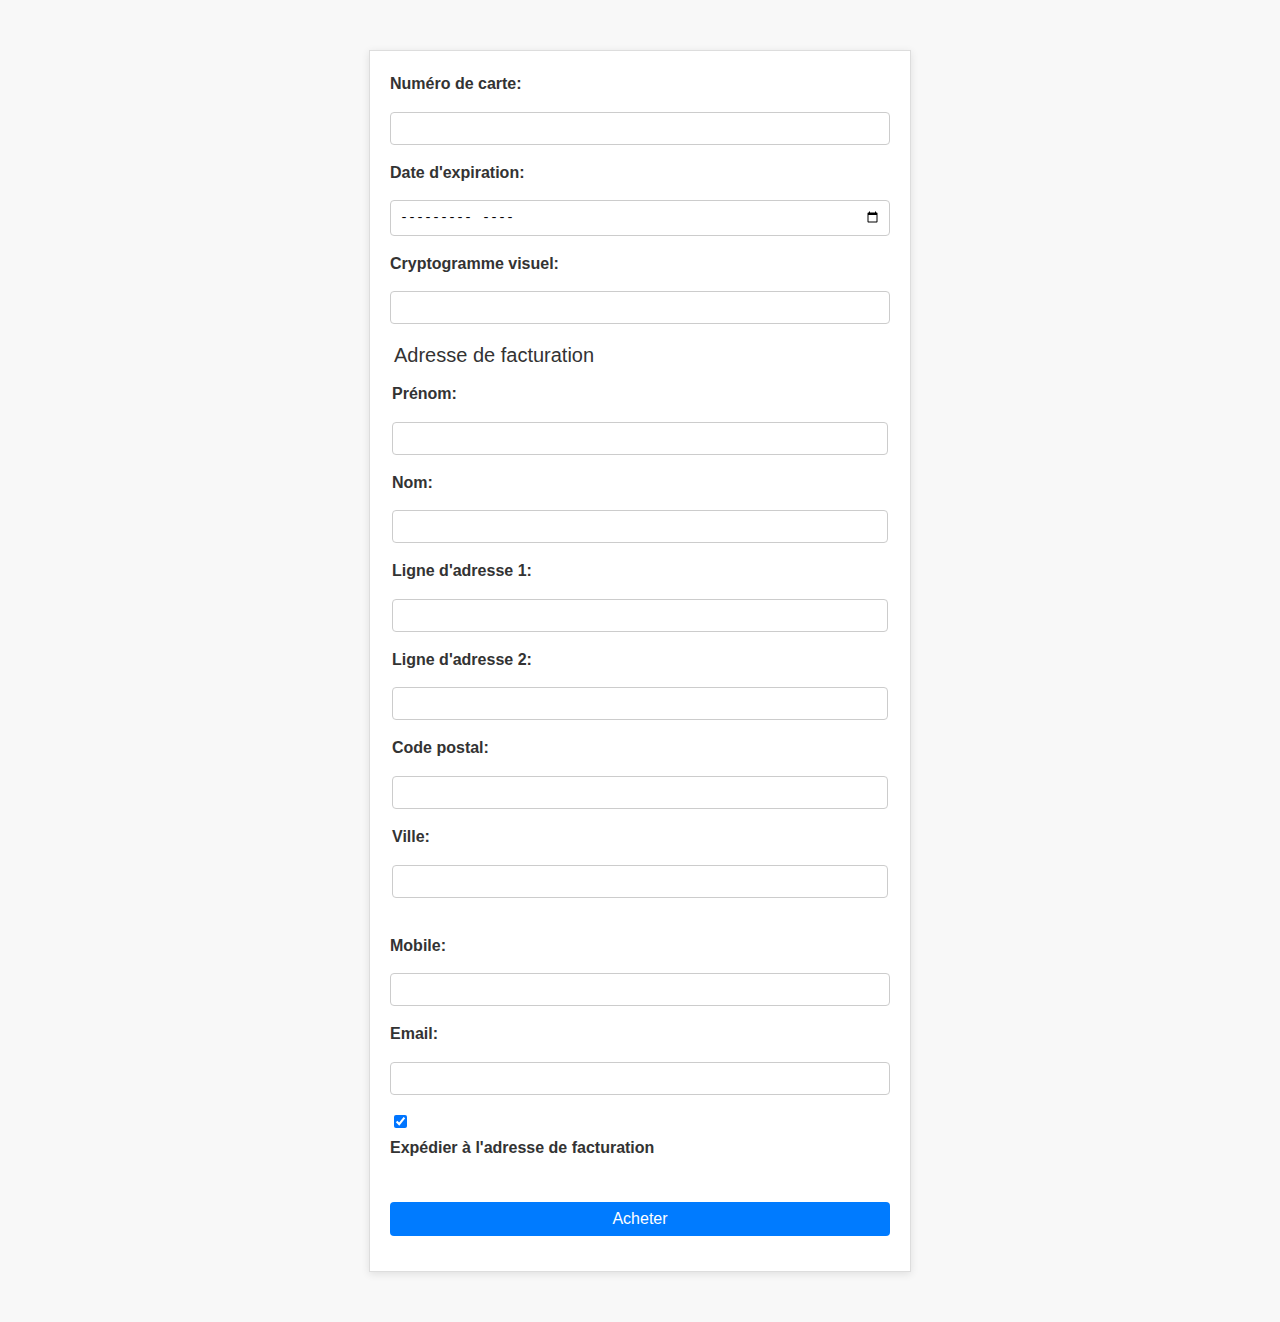
<file: pay.html>
<!DOCTYPE html>
<html lang="fr">
  <head>
    <meta charset="UTF-8" />
    <meta name="viewport" content="width=device-width, initial-scale=1.0" />
    <title>Paiement par Carte Bancaire</title>
    <link rel="stylesheet" href="pay.css" />
  </head>
  <body>
    <form action="/submit-payment" method="post">
      <label for="card-number">Numéro de carte:</label>
      <input type="text" id="card-number" name="card-number" required /><br />

      <label for="exp-date">Date d'expiration:</label>
      <input type="month" id="exp-date" name="exp-date" required /><br />

      <label for="cvc">Cryptogramme visuel:</label>
      <input type="text" id="cvc" name="cvc" required /><br />

      <fieldset>
        <legend>Adresse de facturation</legend>
        <label for="first-name">Prénom:</label>
        <input type="text" id="first-name" name="first-name" required /><br />

        <label for="last-name">Nom:</label>
        <input type="text" id="last-name" name="last-name" required /><br />

        <label for="address1">Ligne d'adresse 1:</label>
        <input type="text" id="address1" name="address1" required /><br />

        <label for="address2">Ligne d'adresse 2:</label>
        <input type="text" id="address2" name="address2" /><br />

        <label for="postal-code">Code postal:</label>
        <input type="text" id="postal-code" name="postal-code" required /><br />

        <label for="city">Ville:</label>
        <input type="text" id="city" name="city" required /><br />
      </fieldset>

      <label for="mobile">Mobile:</label>
      <input
        type="tel"
        id="mobile"
        name="mobile"
        required
        pattern="[+]?[0-9]{10,13}"
      /><br />

      <label for="email">Email:</label>
      <input type="email" id="email" name="email" required /><br />

      <input
        type="checkbox"
        id="billing-address"
        name="billing-address"
        checked
      />
      <label for="billing-address">Expédier à l'adresse de facturation</label
      ><br />

      <button type="submit">Acheter</button>
    </form>
  </body>
</html>
</file>
<file: pay.css>
/* Style de base pour la page */
body {
    font-family: "Arial", sans-serif;
    background-color: #f8f8f8;
    color: #333;
    line-height: 1.6;
    padding: 20px;
    margin: 0;
  }
  
  /* Centrer le formulaire dans la page */
  form {
    max-width: 500px;
    margin: 30px auto;
    padding: 20px;
    background: #fff;
    border: 1px solid #ddd;
    box-shadow: 0 2px 8px rgba(0, 0, 0, 0.1);
  }
  
  /* Style pour les étiquettes */
  label {
    display: block;
    margin-bottom: 10px;
    font-weight: bold;
  }
  
  /* Améliorer l'apparence des inputs et du bouton */
  input[type="text"],
  input[type="email"],
  input[type="tel"],
  input[type="month"],
  select,
  button {
    width: 100%;
    padding: 8px;
    margin-top: 5px;
    margin-bottom: 15px;
    border: 1px solid #ccc;
    border-radius: 4px;
    box-sizing: border-box;
  }
  
  /* Style pour le bouton de soumission */
  button {
    background-color: #007bff;
    color: white;
    border: none;
    cursor: pointer;
    font-size: 16px;
    transition: background-color 0.3s ease;
  }
  
  button:hover {
    background-color: #0056b3;
  }
  
  /* Style pour les champs fieldset et legend */
  fieldset {
    border: none;
    padding: 0;
    margin-bottom: 20px;
  }
  
  legend {
    padding-bottom: 10px;
    font-size: 1.25em;
    color: #333;
  }
  
  /* Style pour la case à cocher */
  input[type="checkbox"] {
    margin-right: 5px;
  }
  
  /* Petit ajustement pour le responsive design */
  @media (max-width: 600px) {
    body {
      padding: 10px;
    }
    form {
      margin: 10px;
    }
  }
</file>
